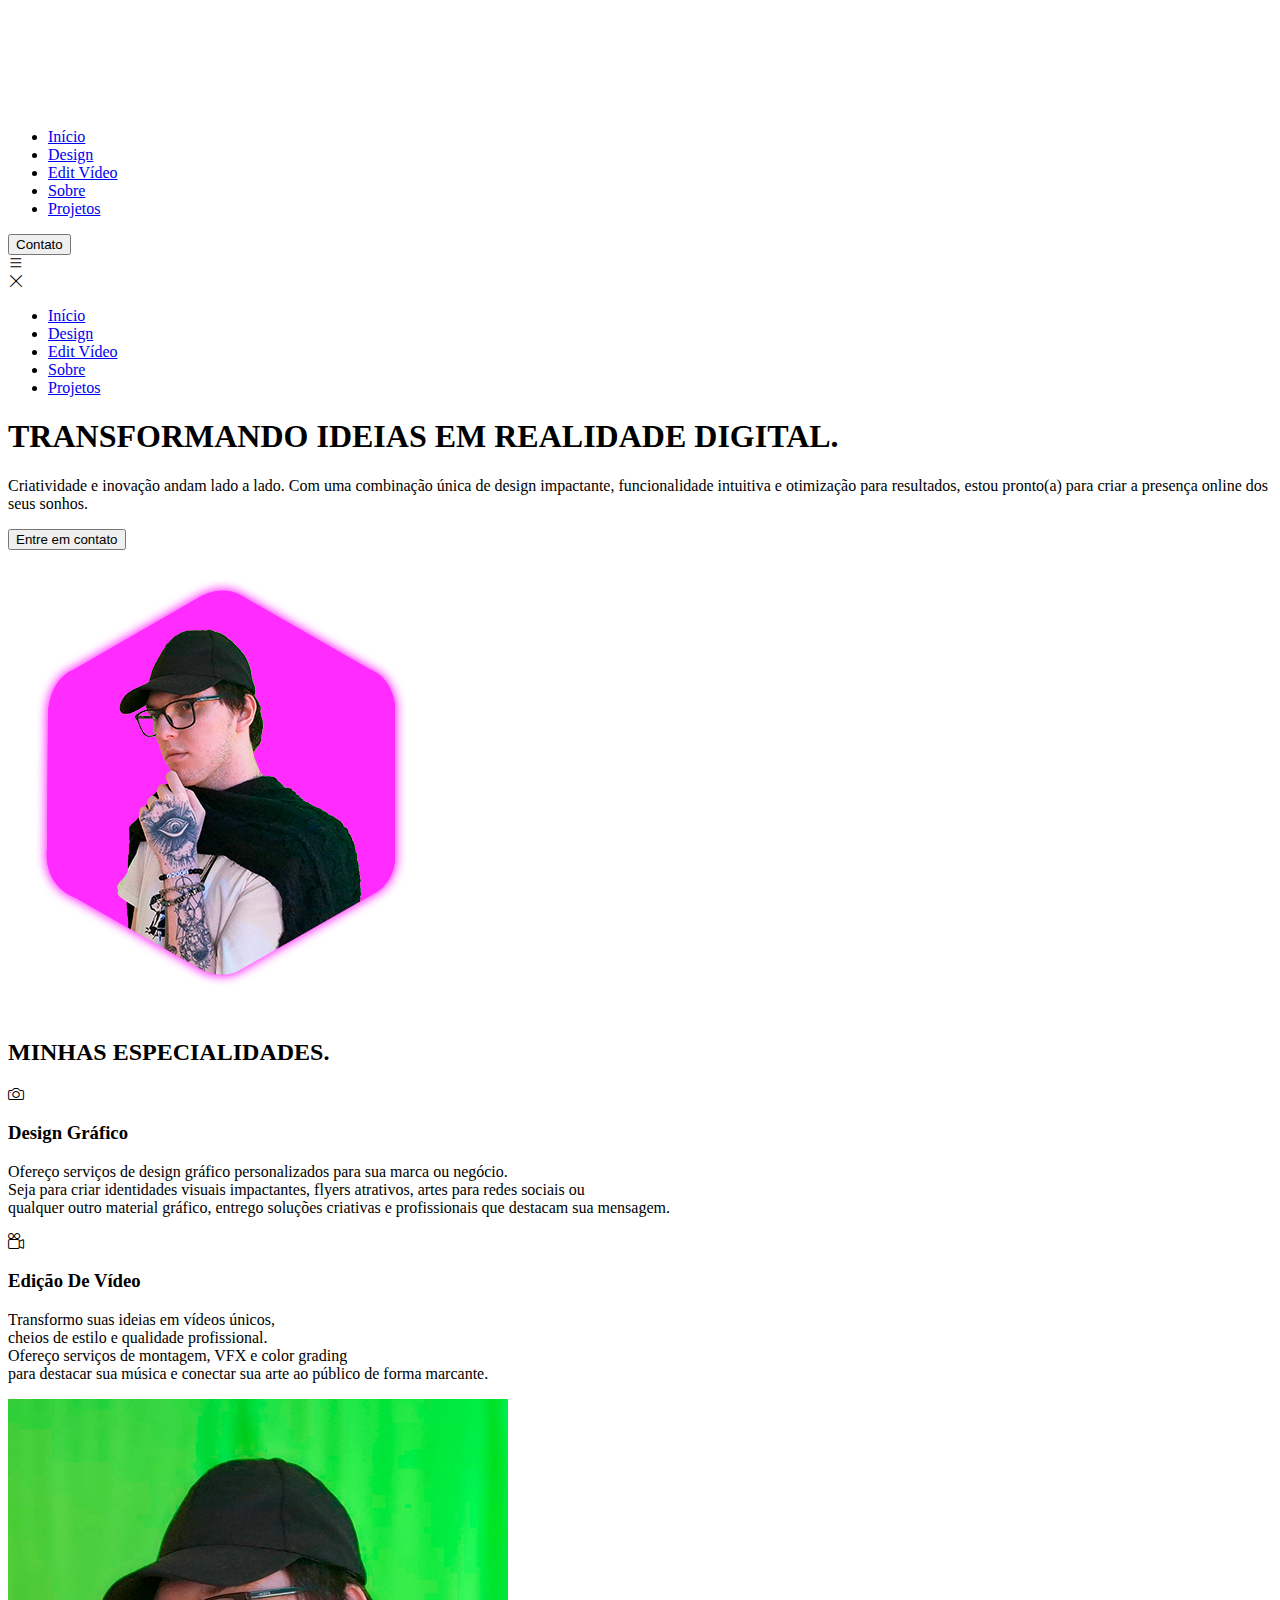
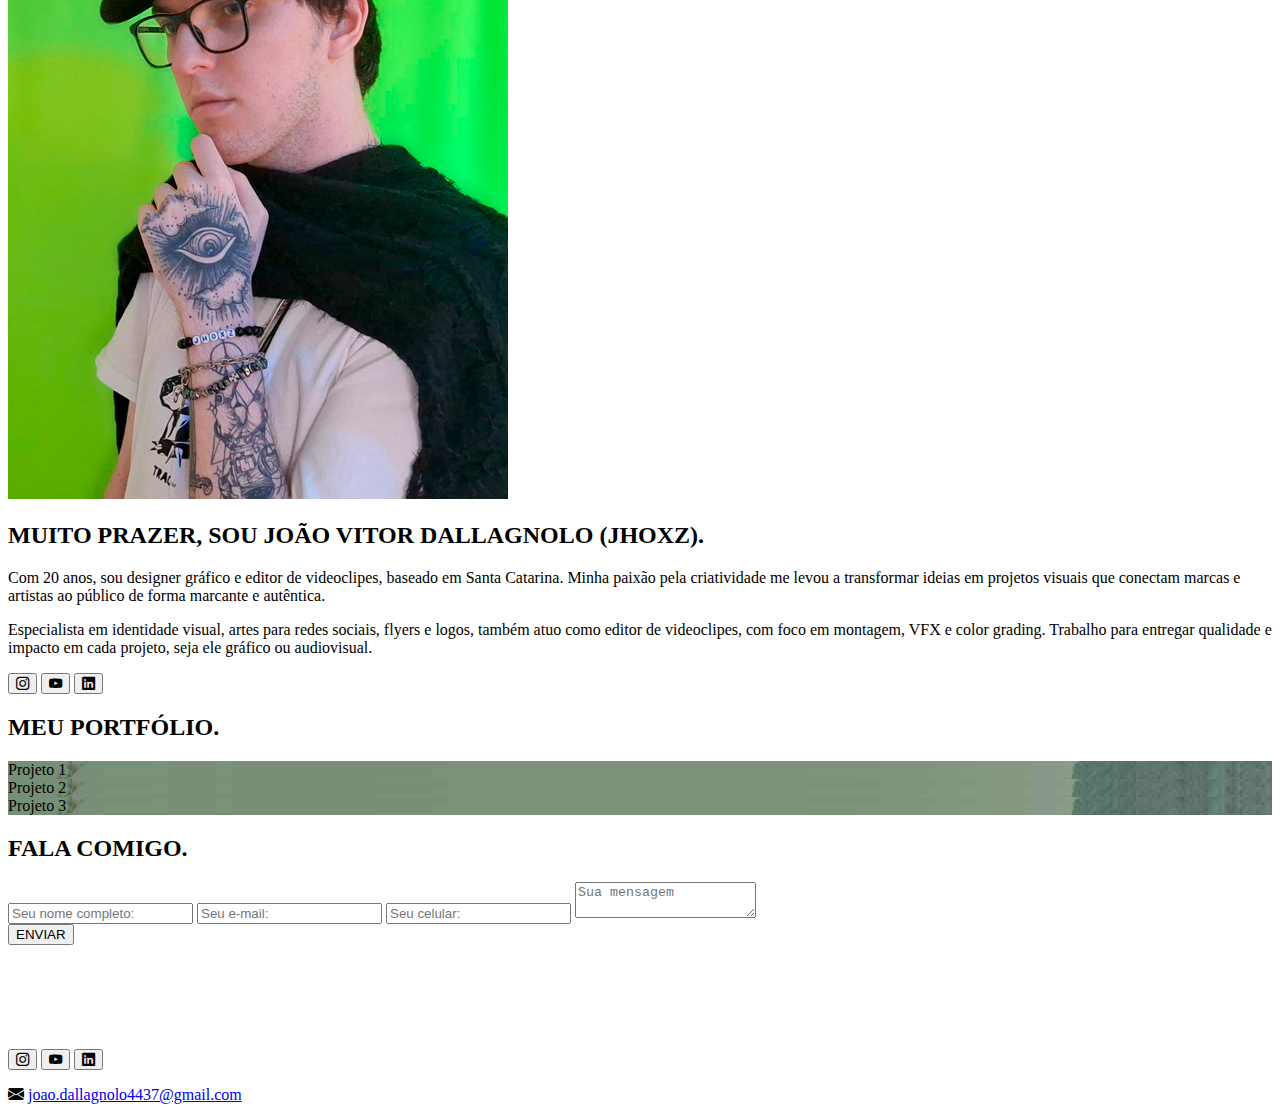
<file: index.html>
<!DOCTYPE html>
<html lang="pt-br">
<head>
    <meta charset="UTF-8">
    <meta name="viewport" content="width=device-width, initial-scale=1.0">
    <!-- GOOGLE FONTS -->
    <link rel="preconnect" href="https://fonts.googleapis.com">
    <link rel="preconnect" href="https://fonts.gstatic.com" crossorigin>
    <link href="https://fonts.googleapis.com/css2?family=Poppins:ital,wght@0,100;0,200;0,300;0,400;0,500;0,600;0,700;0,800;0,900;1,100;1,200;1,300;1,400;1,500;1,600;1,700;1,800;1,900&display=swap" rel="stylesheet">
    <!-- FIM GOOGLE FONTES -->
    <!-- BOOTSTRAP ICONS -->
    <link rel="stylesheet" href="https://cdn.jsdelivr.net/npm/bootstrap-icons@1.10.5/font/bootstrap-icons.css">
    <!-- FIM BOOTSTRAP ICONS -->
    <link rel="stylesheet" href="styles.css">

    <script src="menu.js" defer></script>

    <title>Jhoxz</title>
</head>
<body>
    
    <header>
        <div class="interface">
            <div class="logo">
                <a href="#">
                    <img src="images/logo.png" alt="Logo da Agência BRN">
                </a>
            </div><!--logo-->

            <nav class="menu-desktop">
                <ul>
                    <li><a href="#">Início</a></li>
                    <li><a href="#">Design</a></li>
                    <li><a href="#">Edit Vídeo</a></li>
                    <li><a href="#">Sobre</a></li>
                    <li><a href="#">Projetos</a></li>
                </ul>
            </nav>

            <div class="btn-contato">
                <a href="https://wa.me/55997799142">
                    <button>Contato</button>
                </a>
            </div><!--btn-contato-->

            <div class="btn-abrir-menu" id="btn-menu">
                <i class="bi bi-list"></i>
            </div>

            <div class="menu-mobile" id="menu-mobile">
                <div class="btn-fechar">
                    <i class="bi bi-x-lg"></i>
                </div>

                <nav>
                    <ul>
                        <li><a href="#">Início</a></li>
                        <li><a href="#">Design</a></li>
                        <li><a href="#">Edit Vídeo</a></li>
                        <li><a href="#">Sobre</a></li>
                        <li><a href="#">Projetos</a></li>
                    </ul>
                </nav>

            </div><!--menu-mobile-->
            <div class="overlay-menu" id="overlay-menu"></div>
        </div><!--interface-->
    </header>

    <main>
        <section class="topo-do-site">
            <div class="interface">
                <div class="flex">
                    <div class="txt-topo-site">
                        <h1>TRANSFORMANDO IDEIAS EM REALIDADE DIGITAL.</h1>
                        <p>Criatividade e inovação andam lado a lado. Com uma combinação única de design impactante, funcionalidade intuitiva e otimização para resultados, estou pronto(a) para criar a presença online dos seus sonhos.</p>

                        <div class="btn-contato">
                            <a href="https://wa.me/55997799142">
                                <button>Entre em contato</button>
                            </a>
                        </div>
                    </div><!--txt-topo-site-->

                    <div class="img-topo-site">
                        <img src="images/pessoa.png" alt="">
                    </div><!--img-topo-site-->
                </div><!--flex-->
            </div><!--interface-->
        </section><!--topo-do-site-->

        <section class="especiliadades">
            <div class="interface">
                <h2 class="titulo">MINHAS <span>ESPECIALIDADES.</span></h2>
                <div class="flex">
                    <div class="especialidades-box">
                        <i class="bi bi-camera"></i>
                        <h3>Design Gráfico</h3>
                        <p>Ofereço serviços de design gráfico personalizados para sua marca ou negócio.<br>
                        Seja para criar identidades visuais impactantes, flyers atrativos, artes para redes sociais ou <br>
                        qualquer outro material gráfico, entrego soluções criativas e profissionais que destacam sua mensagem.</p>
                    </div><!--especialidades-box-->

                    <div class="especialidades-box">
                        <i class="bi bi-camera-reels"></i>
                        <h3>Edição De Vídeo</h3>
                        <p>Transformo suas ideias em vídeos únicos, <br>
                            cheios de estilo e qualidade profissional.<br>
                            Ofereço serviços de montagem, VFX e color grading <br>
                            para destacar sua música e conectar sua arte ao público de forma marcante.</p>
                    </div><!--especialidades-box-->
                </div><!--flex-->
            </div><!--interface-->
        </section><!--especiliadades-->

        <section class="sobre">
            <div class="interface">
                <div class="flex">
                    <div class="img-sobre">
                        <img src="images/foto.png" alt="">
                    </div><!--img-sobre-->

                    <div class="txt-sobre">
                        <h2>MUITO PRAZER, <span>SOU JOÃO VITOR DALLAGNOLO (JHOXZ).</span></h2>
                        <p>Com 20 anos, sou designer gráfico e editor de videoclipes, baseado em Santa Catarina. Minha paixão pela criatividade me levou a transformar ideias em projetos visuais que conectam marcas e artistas ao público de forma marcante e autêntica.</p>
                        <p>Especialista em identidade visual, artes para redes sociais, flyers e logos, também atuo como editor de videoclipes, com foco em montagem, VFX e color grading. Trabalho para entregar qualidade e impacto em cada projeto, seja ele gráfico ou audiovisual.</p>
                        <div class="btn-social">
                            <a href="https://www.instagram.com/jhoxzvfx/"><button><i class="bi bi-instagram"></i></button></a>
                            <a href="https://www.youtube.com/@jhoxzvfx"><button><i class="bi bi-youtube"></i></button></a>
                            <a href="https://www.linkedin.com/in/joão-vitor-dallagnolo-b06bb8300/"><button><i class="bi bi-linkedin"></i></button></a>
                        </div><!--btn-social-->
                    </div><!--txt-sobre-->
                </div><!--flex-->
            </div><!--interface-->
        </section><!--sobre-->

        <section class="portfolio">
            <div class="interface">
                <h2 class="titulo">MEU <span>PORTFÓLIO.</span></h2>
                <div class="flex">
                    <div class="img-port" style="background-image: url(images/imagem.jpg);">
                        <div class="overlay">Projeto 1</div>
                    </div>
                    <div class="img-port" style="background-image: url(images/imagem.jpg);">
                        <div class="overlay">Projeto 2</div>
                    </div>
                    <div class="img-port" style="background-image: url(images/imagem.jpg);">
                        <div class="overlay">Projeto 3</div>
                    </div>
                </div><!--flex-->
            </div><!--interface-->
        </section><!--portfolio-->

        <section class="formulario">
            <div class="interface">
                <h2 class="titulo">FALA <span>COMIGO.</span></h2>

                <form action="">
                    <input type="text" name="" id="" placeholder="Seu nome completo:" required>
                    <input type="text" name="" id="" placeholder="Seu e-mail:" required>
                    <input type="text" name="" id="" placeholder="Seu celular:">
                    <textarea name="" id="" placeholder="Sua mensagem" required></textarea>
                    <div class="btn-enviar"><input type="submit" value="ENVIAR"></div>
                </form>
            </div><!--interface-->
        </section><!--formulario-->

    </main>

    <footer>
        <div class="interface">
            <div class="line-footer">
                <div class="flex">
                    <div class="logo-footer">
                        <img src="images/logo.png" alt="Logotipo Agência BRN">
                    </div><!--logo-footer-->
                    <div class="btn-social">
                        <a href="https://www.instagram.com/jhoxzvfx/"><button><i class="bi bi-instagram"></i></button></a>
                        <a href="https://www.youtube.com/@jhoxzvfx"><button><i class="bi bi-youtube"></i></button></a>
                        <a href="https://www.linkedin.com/in/joão-vitor-dallagnolo-b06bb8300/"><button><i class="bi bi-linkedin"></i></button></a>
                    </div><!--btn-social-->
                </div>
            </div><!--line-footer-->

            <div class="line-footer borda">
                <p><i class="bi bi-envelope-fill"></i> <a href="mailto:joao.dallagnolo4437@gmail.com
                    .br">joao.dallagnolo4437@gmail.com

                </a></p>
            </div><!--line-footer-->
        </div><!--interface-->
    </footer>

</body>
</html>
</file>
<file: styles.css>
<!DOCTYPE html>
<html lang="pt-br">
<head>
    <meta charset="UTF-8">
    <meta name="viewport" content="width=device-width, initial-scale=1.0">
    <link rel="shortcut icon" href="jhoxz.ico" type="image/x-icon">
    <title>Jhoxz Connect</title>
    <link rel="stylesheet" href="styles.css">
    <link rel="stylesheet" href="https://cdnjs.cloudflare.com/ajax/libs/font-awesome/6.5.0/css/all.min.css">
</head>
<body>
    <header class="header">
        <div class="logo">
            <h1>Jhoxz</h1>
        </div>
        <nav class="nav" aria-label="Main Navigation">
            <ul>
                <li><a href="designer.html">Design Gráfico</a></li>
                <li><a href="vfx.html">Edição de Clipe</a></li>
                <li><a href="sobremim.html">Sobre Mim</a></li>
                <li><a href="contact.html">Contato</a></li>
            </ul>
        </nav>
        <div class="socials">
            <a href="https://instagram.com/seuusuario" target="_blank" aria-label="Instagram">
                <i class="fab fa-instagram"></i>
            </a>
            <a href="https://twitter.com/seuusuario" target="_blank" aria-label="Twitter">
                <i class="fab fa-twitter"></i>
            </a>
            <a href="https://youtube.com/seucanal" target="_blank" aria-label="YouTube">
                <i class="fab fa-youtube"></i>
            </a>
        </div>
    </header>
    
    <main>
        <section id="home" class="intro">
            <h2>Bem-vindo ao Jhoxz Connect!</h2>
            <p>Sou um designer gráfico e editor de videoclipes de música, dedicado a transformar suas ideias em realidade.</p>
        </section>

        <section id="portfolio" class="gallery">
            <h2>Meu Trabalho</h2>
            <div class="gallery-container">
                <img src="img1.jpg" alt="Imagem 1">
                <img src="img2.jpg" alt="Imagem 2">
                <img src="img3.jpg" alt="Imagem 3">
                <!-- Adicione mais imagens conforme necessário -->
            </div>
        </section>

        <section id="contact" class="contact">
            <h2>Contato</h2>
            <p>Entre em contato para discutir suas ideias e projetos.</p>
            <a href="mailto:seuemail@example.com" class="contact-btn">Enviar Email</a>
        </section>
    </main>

    <footer class="footer">
        <p>&copy; 2024 Jhoxz Connect. Todos os direitos reservados.</p>
    </footer>
</body>
</html>
</file>
